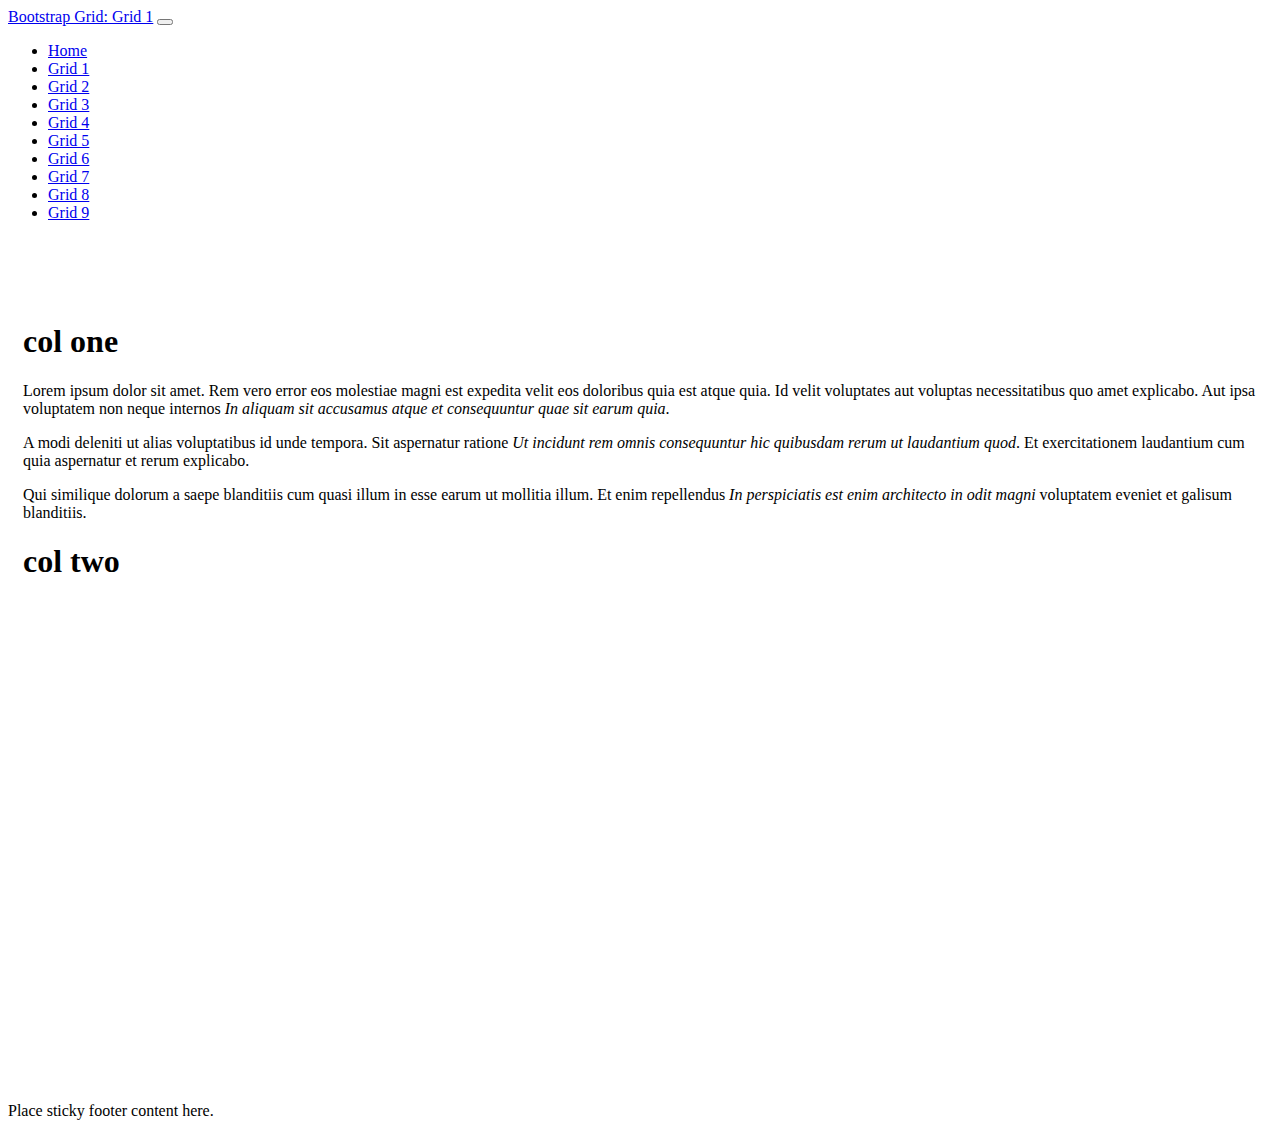
<file: Grid1.html>
<!doctype html>
<html lang="en" class="h-100">

<head>
    <title>Bootstrap and Grids: Grid 1</title>
    <!-- Required meta tags -->
    <meta charset="utf-8">
    <meta name="viewport" content="width=device-width, initial-scale=1, shrink-to-fit=no">

    <!-- Bootstrap CSS -->
    <link href="https://cdn.jsdelivr.net/npm/bootstrap@5.1.0/dist/css/bootstrap.min.css" rel="stylesheet"
        integrity="sha384-KyZXEAg3QhqLMpG8r+8fhAXLRk2vvoC2f3B09zVXn8CA5QIVfZOJ3BCsw2P0p/We" crossorigin="anonymous">
    <link  href="/css/cite.css" rel="stylesheet">
   <!-- Convert this to an external style sheet -->

</head>

<body class="d-flex flex-column h-100">

<nav class="navbar navbar-expand-md navbar-dark fixed-top bg-dark">
    <div class="container-fluid">
        <a class="navbar-brand" href="#">Bootstrap Grid: Grid 1</a>
        <button class="navbar-toggler" type="button" data-bs-toggle="collapse" data-bs-target="#navbarCollapse"
            aria-controls="navbarCollapse" aria-expanded="false" aria-label="Toggle navigation">
            <span class="navbar-toggler-icon"></span>
        </button>
        <div class="collapse navbar-collapse" id="navbarCollapse">
            <ul class="navbar-nav me-auto mb-2 mb-md-0">
                <li class="nav-item">
                    <a class="nav-link"  href="/index.html">Home</a>
                </li>
                <li class="nav-item">
                    <a class="nav-link active" aria-current="page" href="/Grid1.html">Grid 1</a>
                </li>
                <li class="nav-item">
                    <a class="nav-link" href="/Grid2.html">Grid 2</a>
                </li>
                <li class="nav-item">
                    <a class="nav-link" href="/Grid3.html">Grid 3</a>
                </li>
                <li class="nav-item">
                    <a class="nav-link" href="/Grid4.html">Grid 4</a>
                </li>
                <li class="nav-item">
                    <a class="nav-link" href="/Grid5.html">Grid 5</a>
                </li>
                <li class="nav-item">
                    <a class="nav-link" href="/Grid6.html">Grid 6</a>
                </li>
                <li class="nav-item">
                    <a class="nav-link" href="/Grid7.html">Grid 7</a>
                </li>
                <li class="nav-item">
                    <a class="nav-link" href="/Grid8.html">Grid 8</a>
                </li>
                <li class="nav-item">
                    <a class="nav-link" href="/Grid9.html">Grid 9</a>
                </li>
            </ul>
        </div>
    </div>
</nav>

    <main class="flex-shrink-0">
       <div class="container h-100 minHeight">
            <div class="row row-cols-1 row-cols-md-2 gy-2 h-100">
                <div class="col">
                    <div class="bg-dark text-light h-100 p-2">
                        <h1>col one</h1>
                        <p>Lorem ipsum dolor sit amet. Rem vero error eos molestiae magni est expedita velit eos doloribus quia est atque quia. Id velit voluptates aut voluptas necessitatibus quo amet explicabo. Aut ipsa voluptatem non neque internos <em>In aliquam sit accusamus atque et consequuntur quae sit earum quia</em>. </p><p>A modi deleniti ut alias voluptatibus id unde tempora. Sit aspernatur ratione <em>Ut incidunt rem omnis consequuntur hic quibusdam rerum ut laudantium quod</em>. Et exercitationem laudantium cum quia aspernatur et rerum explicabo. </p><p>Qui similique dolorum a saepe blanditiis cum quasi illum in esse earum ut mollitia illum. Et enim repellendus <em>In perspiciatis est enim architecto in odit magni</em>  voluptatem eveniet et galisum blanditiis. </p>

                    </div>
                </div>
                <div class="col">
                    <div class="bg-secondary text-light h-100 p-2">
                        <h1>col two</h1>
                    </div>
                </div>
            </div>
       </div>
    </main>
    <footer class="footer mt-auto py-3 bg-dark sticky-footer">
        <div class="container-fluid text-center">
            <span class="text-white">Place sticky footer content here.</span>
        </div>
    </footer>
    <!-- Bootstrap JS -->
    <script src="https://cdn.jsdelivr.net/npm/bootstrap@5.1.0/dist/js/bootstrap.bundle.min.js"
        integrity="sha384-U1DAWAznBHeqEIlVSCgzq+c9gqGAJn5c/t99JyeKa9xxaYpSvHU5awsuZVVFIhvj" crossorigin="anonymous">
    </script>
</body>

</html>
</file>
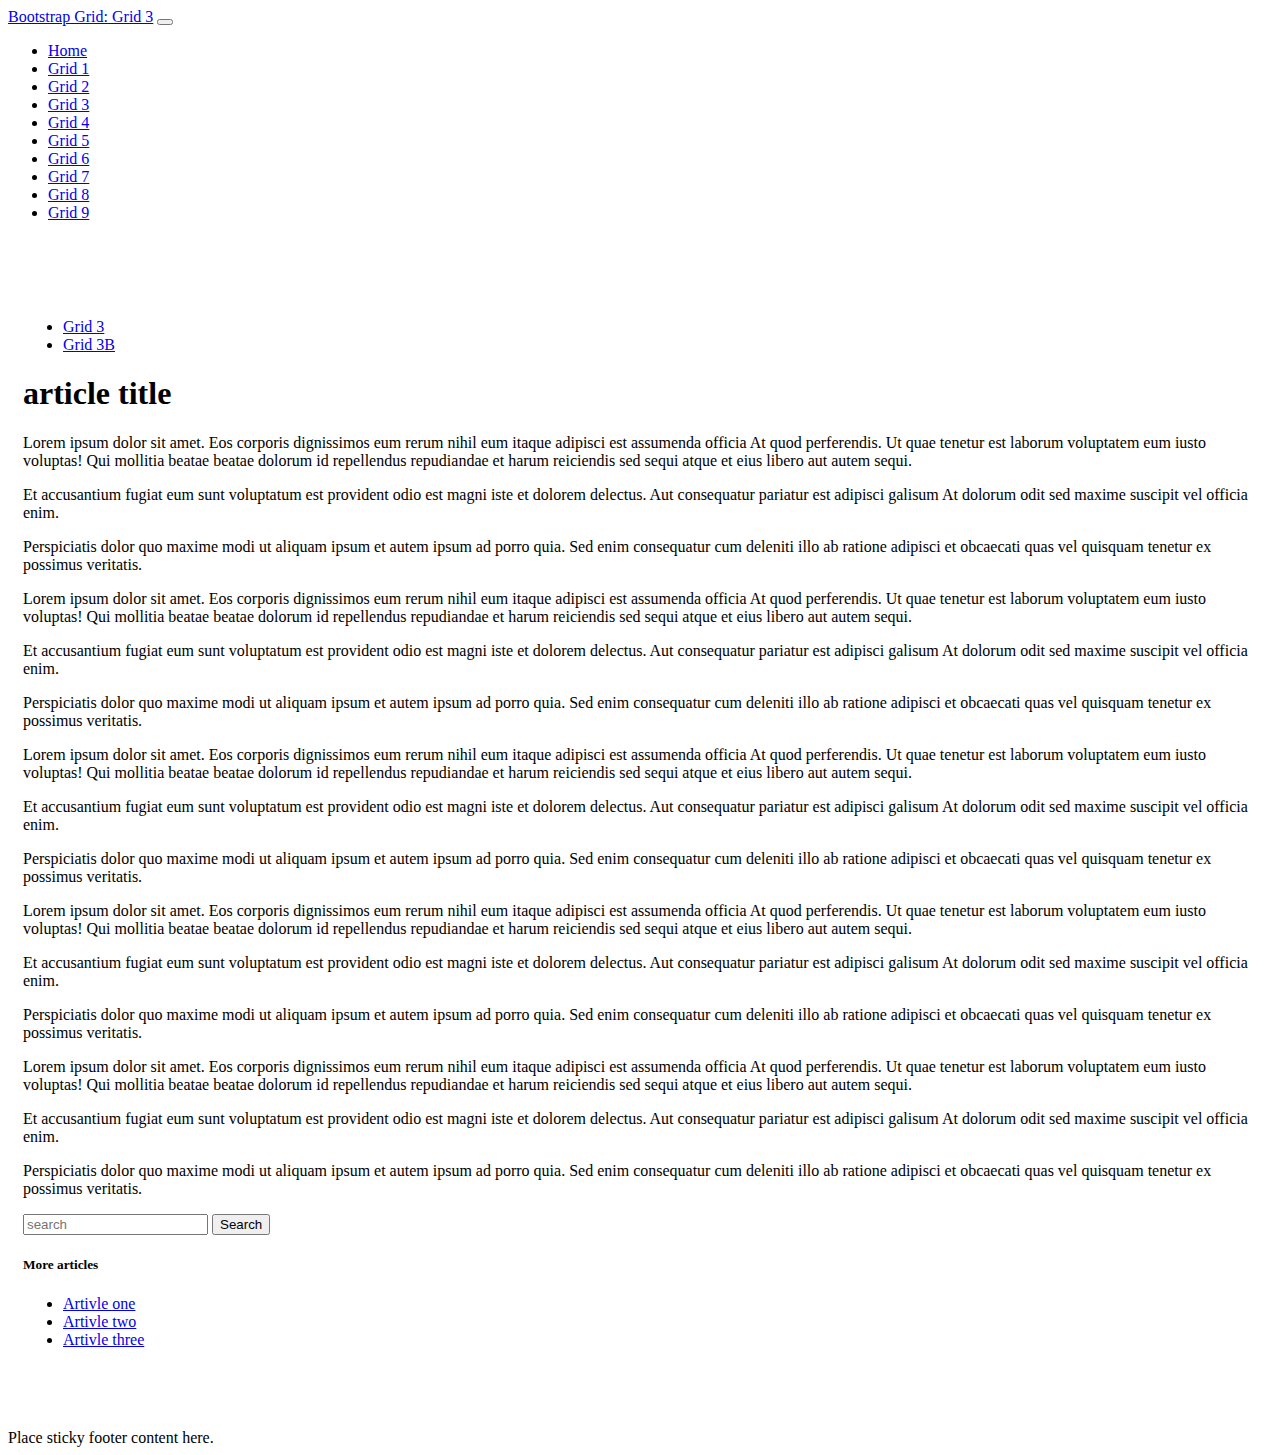
<file: Grid3b.html>
<!doctype html>
<html lang="en" class="h-100">

<head>
    <title>Bootstrap and Grids: Grid 3</title>
    <!-- Required meta tags -->
    <meta charset="utf-8">
    <meta name="viewport" content="width=device-width, initial-scale=1, shrink-to-fit=no">

    <!-- Bootstrap CSS -->
    <link href="https://cdn.jsdelivr.net/npm/bootstrap@5.1.0/dist/css/bootstrap.min.css" rel="stylesheet"
        integrity="sha384-KyZXEAg3QhqLMpG8r+8fhAXLRk2vvoC2f3B09zVXn8CA5QIVfZOJ3BCsw2P0p/We" crossorigin="anonymous">
    <link  href="/css/cite.css" rel="stylesheet">
   <!-- Convert this to an external style sheet -->

</head>

<body class="d-flex flex-column h-100">

<nav class="navbar navbar-expand-md navbar-dark fixed-top bg-dark">
    <div class="container-fluid">
        <a class="navbar-brand" href="#">Bootstrap Grid: Grid 3</a>
        <button class="navbar-toggler" type="button" data-bs-toggle="collapse" data-bs-target="#navbarCollapse"
            aria-controls="navbarCollapse" aria-expanded="false" aria-label="Toggle navigation">
            <span class="navbar-toggler-icon"></span>
        </button>
        <div class="collapse navbar-collapse" id="navbarCollapse">
            <ul class="navbar-nav me-auto mb-2 mb-md-0">
                <li class="nav-item">
                    <a class="nav-link"  href="/index.html">Home</a>
                </li>
                <li class="nav-item">
                    <a class="nav-link" href="/Grid1.html">Grid 1</a>
                </li>
                <li class="nav-item">
                    <a class="nav-link" href="/Grid2.html">Grid 2</a>
                </li>
                <li class="nav-item">
                    <a class="nav-link active" aria-current="page" href="/Grid3.html">Grid 3</a>
                </li>
                <li class="nav-item">
                    <a class="nav-link" href="/Grid4.html">Grid 4</a>
                </li>
                <li class="nav-item">
                    <a class="nav-link" href="/Grid5.html">Grid 5</a>
                </li>
                <li class="nav-item">
                    <a class="nav-link" href="/Grid6.html">Grid 6</a>
                </li>
                <li class="nav-item">
                    <a class="nav-link" href="/Grid7.html">Grid 7</a>
                </li>
                <li class="nav-item">
                    <a class="nav-link" href="/Grid8.html">Grid 8</a>
                </li>
                <li class="nav-item">
                    <a class="nav-link" href="/Grid9.html">Grid 9</a>
                </li>
            </ul>
        </div>
    </div>
</nav>

    <main class="flex-shrink-0">
       <div class="container h-100 minHeight">
        <ul class="nav nav-pills mb-1">
            <li class="nav-item">
                <a href="Grid3.html" class="nav-link">Grid 3</a>
            </li>
            <li class="nav-item">
             <a href="Grid3b.html" class="nav-link active" aria-current="page">Grid 3B</a>
         </li>

        </ul>
            <div class="row h-100">
                <!--left col-->
                <div class="col-7">
                    <div class="bg-secondary text-white h-100 p-2">
                        <h1>article title</h1>
                        <p>Lorem ipsum dolor sit amet. Eos corporis dignissimos eum rerum nihil eum itaque adipisci est assumenda officia At quod perferendis. Ut quae tenetur est laborum voluptatem eum iusto voluptas! Qui mollitia beatae  beatae dolorum id repellendus repudiandae et harum reiciendis sed sequi atque et eius libero aut autem sequi. </p><p>Et accusantium fugiat eum sunt voluptatum est provident odio est magni iste et dolorem delectus. Aut consequatur pariatur est adipisci galisum At dolorum odit sed maxime suscipit vel officia enim. </p><p>Perspiciatis dolor quo maxime modi ut aliquam ipsum et autem ipsum ad porro quia. Sed enim consequatur cum deleniti illo ab ratione adipisci et obcaecati quas vel quisquam tenetur ex possimus veritatis. </p>
                        <p>Lorem ipsum dolor sit amet. Eos corporis dignissimos eum rerum nihil eum itaque adipisci est assumenda officia At quod perferendis. Ut quae tenetur est laborum voluptatem eum iusto voluptas! Qui mollitia beatae  beatae dolorum id repellendus repudiandae et harum reiciendis sed sequi atque et eius libero aut autem sequi. </p><p>Et accusantium fugiat eum sunt voluptatum est provident odio est magni iste et dolorem delectus. Aut consequatur pariatur est adipisci galisum At dolorum odit sed maxime suscipit vel officia enim. </p><p>Perspiciatis dolor quo maxime modi ut aliquam ipsum et autem ipsum ad porro quia. Sed enim consequatur cum deleniti illo ab ratione adipisci et obcaecati quas vel quisquam tenetur ex possimus veritatis. </p>
                        <p>Lorem ipsum dolor sit amet. Eos corporis dignissimos eum rerum nihil eum itaque adipisci est assumenda officia At quod perferendis. Ut quae tenetur est laborum voluptatem eum iusto voluptas! Qui mollitia beatae  beatae dolorum id repellendus repudiandae et harum reiciendis sed sequi atque et eius libero aut autem sequi. </p><p>Et accusantium fugiat eum sunt voluptatum est provident odio est magni iste et dolorem delectus. Aut consequatur pariatur est adipisci galisum At dolorum odit sed maxime suscipit vel officia enim. </p><p>Perspiciatis dolor quo maxime modi ut aliquam ipsum et autem ipsum ad porro quia. Sed enim consequatur cum deleniti illo ab ratione adipisci et obcaecati quas vel quisquam tenetur ex possimus veritatis. </p>
                        <p>Lorem ipsum dolor sit amet. Eos corporis dignissimos eum rerum nihil eum itaque adipisci est assumenda officia At quod perferendis. Ut quae tenetur est laborum voluptatem eum iusto voluptas! Qui mollitia beatae  beatae dolorum id repellendus repudiandae et harum reiciendis sed sequi atque et eius libero aut autem sequi. </p><p>Et accusantium fugiat eum sunt voluptatum est provident odio est magni iste et dolorem delectus. Aut consequatur pariatur est adipisci galisum At dolorum odit sed maxime suscipit vel officia enim. </p><p>Perspiciatis dolor quo maxime modi ut aliquam ipsum et autem ipsum ad porro quia. Sed enim consequatur cum deleniti illo ab ratione adipisci et obcaecati quas vel quisquam tenetur ex possimus veritatis. </p>
                        <p>Lorem ipsum dolor sit amet. Eos corporis dignissimos eum rerum nihil eum itaque adipisci est assumenda officia At quod perferendis. Ut quae tenetur est laborum voluptatem eum iusto voluptas! Qui mollitia beatae  beatae dolorum id repellendus repudiandae et harum reiciendis sed sequi atque et eius libero aut autem sequi. </p><p>Et accusantium fugiat eum sunt voluptatum est provident odio est magni iste et dolorem delectus. Aut consequatur pariatur est adipisci galisum At dolorum odit sed maxime suscipit vel officia enim. </p><p>Perspiciatis dolor quo maxime modi ut aliquam ipsum et autem ipsum ad porro quia. Sed enim consequatur cum deleniti illo ab ratione adipisci et obcaecati quas vel quisquam tenetur ex possimus veritatis. </p>
                        
                    </div>
                </div>
                <!--right col-->
                <div class="col-5">
                    <!--right top col-->
                    <div class="bg-secondary text-light p-2 ">
                        <form class="d-flex">
                            <input class="form-control me-2" type="search" placeholder="search" aria-label="search">
                            <button class="btn btn-outline-light" type="submit">Search</button>

                        </form>
                    </div>
                    <!--right bottom col-->
                    <div class="bg-dark text-light  mt-2 p-2">
                        <h5>More articles</h5>
                        <ul class="nav flex-column">
                            <li class="nav-item">
                                <a class="nav-link" href="#">Artivle one</a>
                            </li>
                            <li class="nav-item">
                                <a class="nav-link" href="#">Artivle two</a>
                            </li>
                            <li class="nav-item">
                                <a class="nav-link" href="#">Artivle three</a>
                            </li>
                        </ul>
                    </div>
                </div>
            </div>
       </div>
    </main>
    <footer class="footer mt-auto py-3 bg-dark sticky-footer">
        <div class="container-fluid text-center">
            <span class="text-white">Place sticky footer content here.</span>
        </div>
    </footer>
    <!-- Bootstrap JS -->
    <script src="https://cdn.jsdelivr.net/npm/bootstrap@5.1.0/dist/js/bootstrap.bundle.min.js"
        integrity="sha384-U1DAWAznBHeqEIlVSCgzq+c9gqGAJn5c/t99JyeKa9xxaYpSvHU5awsuZVVFIhvj" crossorigin="anonymous">
    </script>
</body>

</html>
</file>
<file: css/cite.css>
main>.container {
    padding: 60px 15px 0;
    margin-bottom: 5rem;
}
.sticky-nav {
    position: fixed;
    left: 0;
    bottom: 0;
    width: 100%;
}
body> main{
    margin-top: 20px;
    margin-bottom: 60px;
}

.homebg {
    width:100%;
    background: url(/img/GridBG.png);
    background-repeat: no-repeat;
    background-position: center;
    background-size: cover;
    background-attachment: fixed;
}

.hometext{
    font-family: modesto-open-shadow, sans-serif;
    font-weight: 400;
    font-style: normal;
    color: rgb(195, 255, 0);  
}

.minHeight{
    min-height: 80vh;
}
</file>
